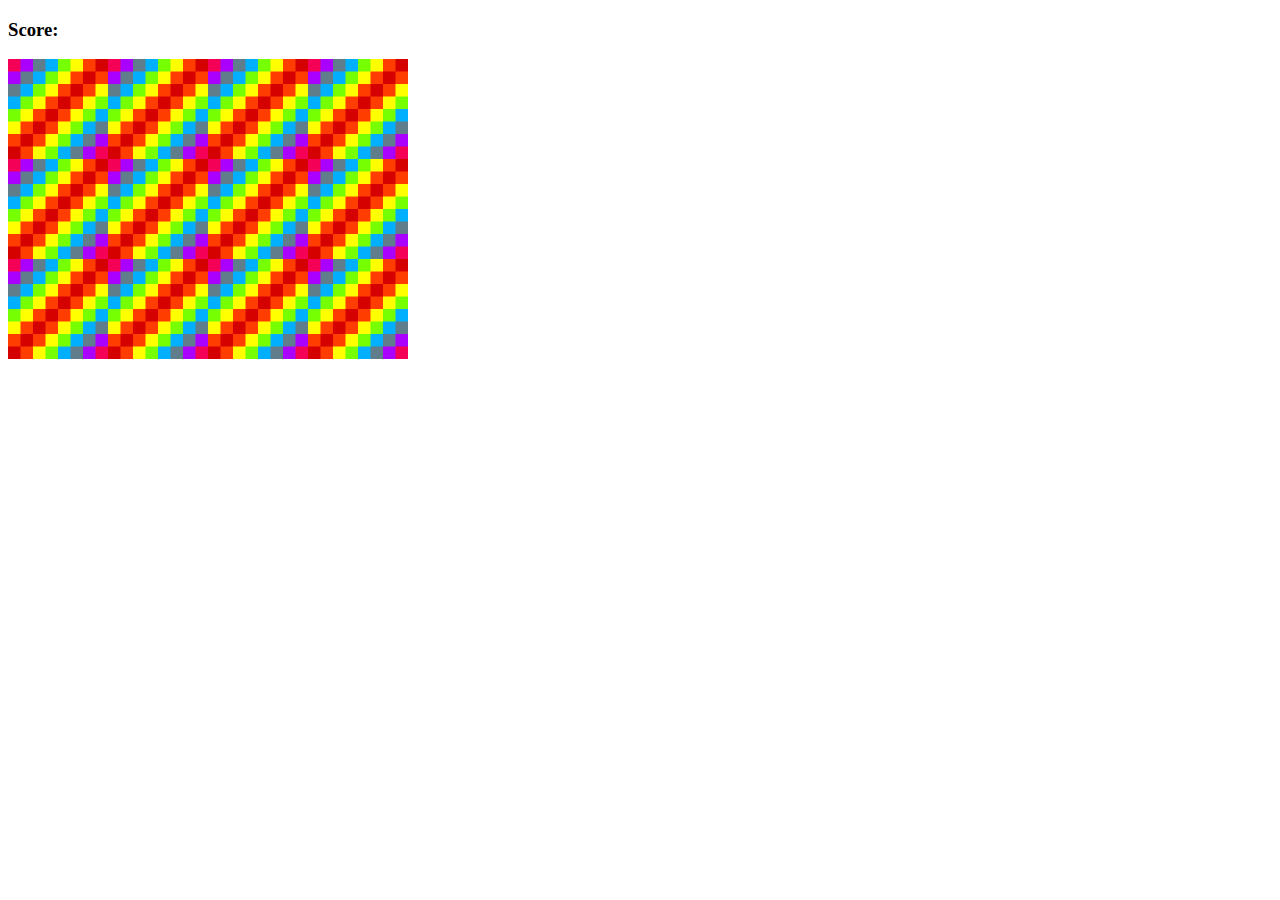
<file: index.html>
<!DOCTYPE html>
<html lang="en">
<head>
    <meta charset="UTF-8">
    <meta http-equiv="X-UA-Compatible" content="IE=edge">
    <meta name="viewport" content="width=device-width, initial-scale=1.0">
    <link rel="stylesheet" href="ress/css/style.css">
    <title>Document</title>
</head>
<body>
    <h3>Score:<span  id="result"></span></h3>

    <div class="grid">
        
    </div>

    <script src="ress/js/script.js"></script>
</body>
</html>
</file>
<file: ress/css/style.css>
.grid{
    display: flex;
    flex-wrap: wrap;
    height: 300px;
    width: 400px;
}
</file>
